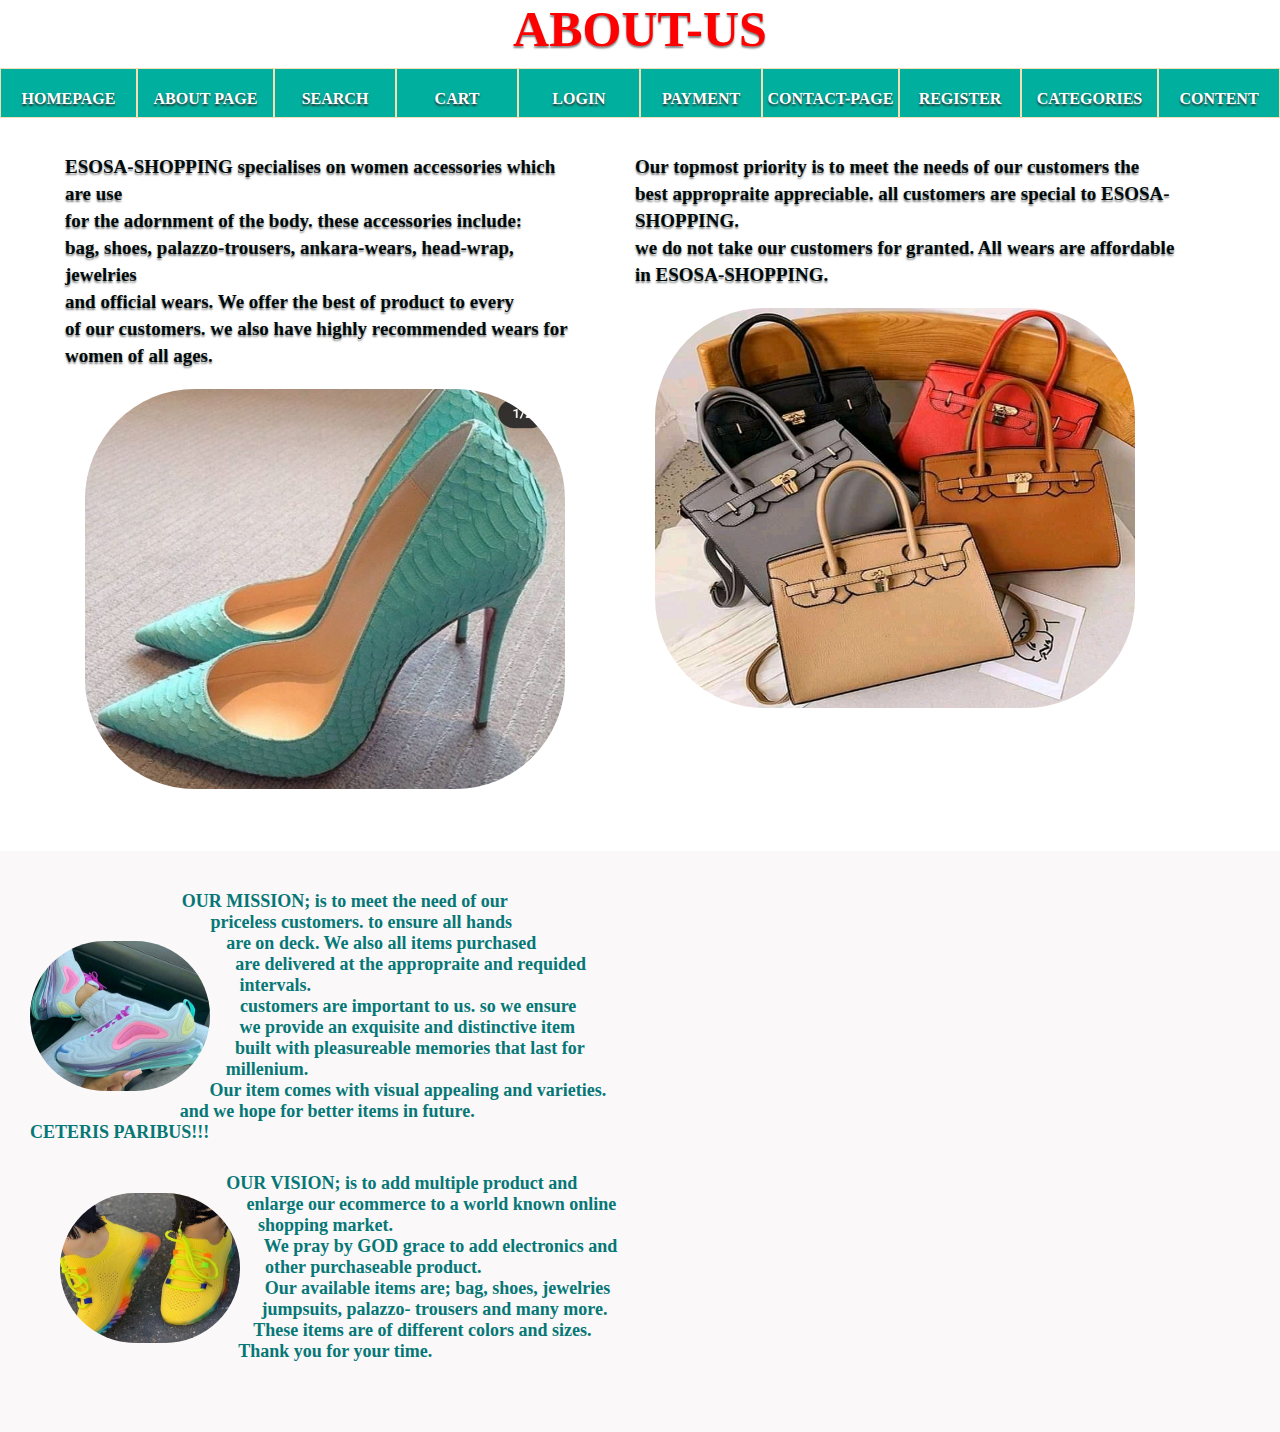
<file: about.html>
<!DOCTYPE html>
<html lang="en">
<head>
    <meta charset="UTF-8">
    <meta name="viewport" content="width=device-width, initial-scale=1.0">
    <title>about page</title>
    <link href="about.css" rel="stylesheet"/>
</head>
<body>
    <h2 class="first-nav">ABOUT-US</h2>
    <div class="nav-bar">
        <ul class="main-nav">
       <a href="../home/index.html"> <li>HOMEPAGE</li></a>
       <a href="../about/about.html"> <li>ABOUT PAGE</li></a>
       <li class="search">SEARCH
        <div class="search-nav">
     <input type="search" placeholder="SEARCH" class="sub-search" id="search">
     </div>
    </li>
            <li>CART</li>
            <li class="register">LOGIN
                <div class="mini-nav">
                    <input type="text" placeholder="ENTER NAME" required="required" class="mini1-nav">
                    <input type="email" placeholder="ENTER EMAIL" required="required" class="mini1-nav">
                    <hr>
                    <button class="btn-reg">LOGIN</button>
    
                </div></li>
                <li class="payment">PAYMENT
                    <div class="mini-pay">
                        <input type="text" placeholder="ENTER AMOUNT" required="required" class="mini1-pay">
                        <input type="text" placeholder="ENTER BANK" required="required" class="mini1-pay">
                        <input type="number" placeholder="ENTER ACCOUNT-NUMBER" required="required" class="mini1-pay">
                        <hr>
                        <button class="btn-pay">MAKE PAYMENT</button></div>
                </li>
        <a href="../contact/contact.html"> <li>CONTACT-PAGE</li></a>
        <li class="register">REGISTER
            <div class="mini-nav">
                <input type="text" placeholder="ENTER NAME" required="required" class="mini1-nav">
                <input type="tel" placeholder="ENTER PHONE-NUMBER" required="required" class="mini1-nav">
                <input type="email" placeholder="ENTER EMAIL" required="required" class="mini1-nav">
                <hr>
                <button class="btn-reg">REGISTER</button>

            </div></li>
         <a href="../categories/a.html"> <li>CATEGORIES 
                <ul class="sub-nav">
                   <li> BAG</li>
                    <li>SHOES
                         <ul class="sub-min-nav">
                             <li>canvas</li>
                             <li>heals</li>
                         </ul>
                         </li>
                   <li> PALAZZO-TROUSERS</li>
                   <li> ANKARA-WEARS</li>
                   <li> JUMPSUITS</li>
                   <li> HEAD-WRAP</li>
                    <li> JEWELRIES
                        <ul class="sub-min-nav">
                            <li>earrings</li>
                             <li>bracelets</li>
                        </ul>
                     </li>
                    <li> OFFICIAL-WEARS </li>
                </ul>
               </li></a>
               <li>CONTENT
                <ul class="sub-nav">
                    <li> RED-ITEM</li>
                     <li>YELLOW-ITEM</li>
                    <li> BLUE-ITEM</li>
                  <li> WHITE-ITEM</li>
                    <li> BLACK-ITEM</li>
                    <li> NUDE-ITEM</li>
                     <li> OTHERS</li>
                 </ul>
               </li>
        </ul>
    
    </div>

<div class="section">
    <div class="section1">
      <p>ESOSA-SHOPPING specialises on women accessories which  are use<br/>
         for the adornment of the body.  these accessories include:<br/>
         bag, shoes, palazzo-trousers, ankara-wears, head-wrap, jewelries<br/>
         and official wears. We offer the best of product to every<br/>
         of our customers. we also have highly recommended  wears for<br/>
         women of all ages.<br/> 
     
      <img src="shoe2.jpg" alt="img2" class="shoe2"/>
    </p>
    </div>
    <div class="section2">
        <p> Our topmost priority is to meet the needs of our customers the<br/>
            best appropraite appreciable. all customers are special to ESOSA-SHOPPING.<br/>
            we do not take our customers for granted. All wears are affordable<br/> 
            in ESOSA-SHOPPING.<br/> 
        
        <img src="bag2.jpg" alt="img22" class="bag2"/>
    </p>
    </div>
    </div>
    <div class="segment">
        <div class="segment1">
            <p class="p1">
                <img src="white.jpg" alt="image" class="pic-seg">
                OUR MISSION; is to meet the need of our<br/>
                 priceless customers. to ensure all hands<br/>
                  are on deck. We also all items purchased <br/>
                  are delivered at the appropraite and  requided<br/>
                 intervals.<br/>
                  customers are important to us. so we ensure<br/> 
                  we provide an exquisite and distinctive item<br/>
                  built with pleasureable memories that last for<br/>
                   millenium. <br/>
                   Our item comes with visual appealing and varieties.<br/>
                  and we hope for better items in future.<br/>
                   CETERIS PARIBUS!!! 
            </p>
            <p class="p2">
                <img src="yel.jpg" alt="image" class="pic2-seg">
                OUR VISION; is to add multiple product and<br/>
                 enlarge our ecommerce to a world known online <br/>
                  shopping market.<br/>
                  We pray by GOD grace to add electronics and <br/>
                 other purchaseable product.<br/>
                  Our available items are; bag, shoes, jewelries<br/>
                  jumpsuits, palazzo- trousers and many more.<br/>
                  These items are of different colors and sizes.<br/>
                   Thank you for your time. 
            </p>
        </div>
     </div>
</body>
</html>
</file>
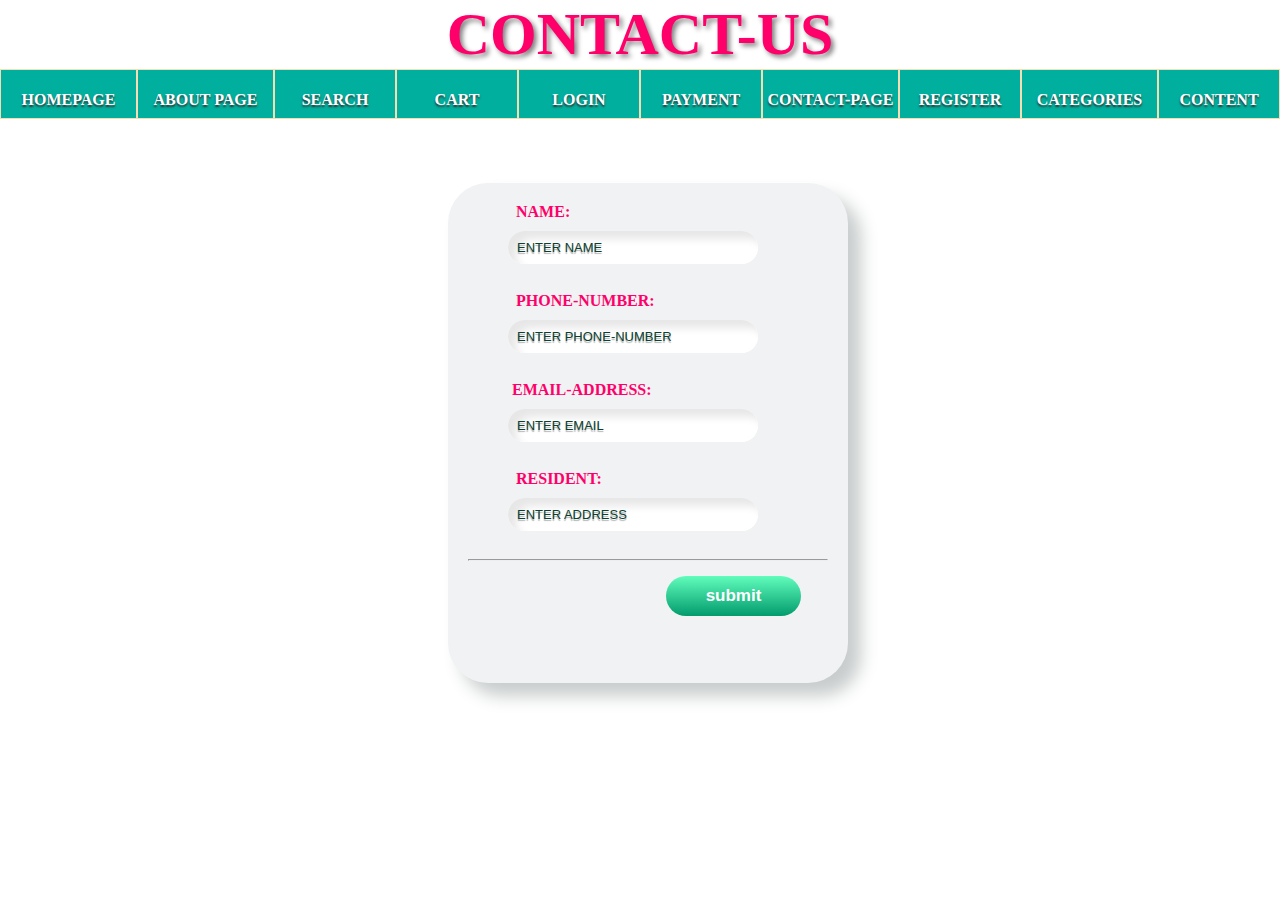
<file: contact.html>
<!DOCTYPE html>
<html lang="en">
<head>
    <meta charset="UTF-8">
    <meta name="viewport" content="width=device-width, initial-scale=1.0">
    <title>contact-page</title>
    <link href="contact.css" rel="stylesheet"/>
</head>
<body>
    <h1 class="header">CONTACT-US</h1>
         <div class="nav-bar">
        <ul class="main-nav">
        <a href="../home/index.html">  <li>HOMEPAGE</li></a>
        <a href="../about/about.html"> <li>ABOUT PAGE</li></a>
        <li class="search">SEARCH
            <div class="search-nav">
         <input type="search" placeholder="SEARCH" class="sub-search" id="search">
         </div>
        </li>
            <li>CART</li>
            <li class="register">LOGIN
                <div class="mini-nav">
                    <input type="text" placeholder="ENTER NAME" required="required" class="mini1-nav">
                    <input type="email" placeholder="ENTER EMAIL" required="required" class="mini1-nav">
                    <hr>
                    <button class="btn-reg">LOGIN</button>
    
                </div></li>
                <li class="payment">PAYMENT
                    <div class="mini-pay">
                        <input type="text" placeholder="ENTER AMOUNT" required="required" class="mini1-pay">
                        <input type="text" placeholder="ENTER BANK" required="required" class="mini1-pay">
                        <input type="number" placeholder="ENTER ACCOUNT-NUMBER" required="required" class="mini1-pay">
                        <hr>
                        <button class="btn-pay">MAKE PAYMENT</button></div>
                </li>
        <a href="../contact/contact.html">  <li>CONTACT-PAGE</li></a>
            <li class="register">REGISTER
            <div class="mini-nav">
                <input type="text" placeholder="ENTER NAME" required="required" class="mini1-nav">
                <input type="tel" placeholder="ENTER PHONE-NUMBER" required="required" class="mini1-nav">
                <input type="email" placeholder="ENTER EMAIL" required="required" class="mini1-nav">
                <hr>
                <button class="btn-reg">REGISTER</button>

            </div></li>
        <a href="../categories/a.html">   <li>CATEGORIES 
                <ul class="sub-nav">
                   <li> BAG</li>
                    <li>SHOES
                         <ul class="sub-min-nav">
                             <li>canvas</li>
                             <li>heals</li>
                         </ul>
                         </li>
                   <li> PALAZZO-TROUSERS</li>
                   <li> ANKARA-WEARS</li>
                   <li> JUMPSUITS</li>
                   <li> HEAD-WRAP</li>
                    <li> JEWELRIES
                        <ul class="sub-min-nav">
                            <li>earrings</li>
                             <li>bracelets</li>
                        </ul>
                     </li>
                    <li> OFFICIAL-WEARS </li>
                </ul>
               </li></a>
               <li>CONTENT
                <ul class="sub-nav">
                    <li> RED-ITEM</li>
                     <li>YELLOW-ITEM</li>
                    <li> BLUE-ITEM</li>
                  <li> WHITE-ITEM</li>
                    <li> BLACK-ITEM</li>
                    <li> NUDE-ITEM</li>
                     <li> OTHERS</li>
                 </ul>
               </li>
        </ul>
    
    </div>
    <div class="form">
       &nbsp; &nbsp; &nbsp; &nbsp; &nbsp; &nbsp; NAME:<br/>
        <input type="name" placeholder="ENTER NAME" required="required" class="form-input"><br/><br/>
        &nbsp; &nbsp; &nbsp; &nbsp; &nbsp; &nbsp; PHONE-NUMBER:<br/>
        <input type="tel" placeholder="ENTER PHONE-NUMBER" required="required" class="form-input"><br/><br/>
        &nbsp; &nbsp; &nbsp; &nbsp; &nbsp; &nbsp;EMAIL-ADDRESS:<br/>
        <input type="email" placeholder="ENTER EMAIL" required="required" class="form-input"><br/><br/>
        &nbsp; &nbsp; &nbsp; &nbsp; &nbsp; &nbsp; RESIDENT:<br/>
        <input type="text" placeholder="ENTER ADDRESS" required="required" class="form-input"><br/><br/>
        <hr>
        <button class="button-submit">submit</button>
    </div>
</body>
</html>
</file>
<file: about.css>
* {
    
    margin: 0;
    padding: 0;
    box-sizing: border-box;
}
.first-nav {
    font-size: 50px;
    color: red;
    text-shadow: 0 2px 2px grey;
    text-align: center;
    margin-bottom: 10px;
}

.main-nav {
    list-style: none;
    margin: 0px;
    width: 100%; 
    background: rgb(148, 146, 146);
    text-decoration: none; 
    display: flex;
    flex-direction: row;  
}
.main-nav li {
    border-left: 2px solid springgreen;
    background: #00af9d ;
    border: 1px solid wheat;
    text-align: center;
    float: left;
    line-height: 60px;
    width: 137px;
    height: 50px;
    color: white;
    font-weight: bolder;
    position: relative;
    font-size: 16px;
    text-shadow: 0 2px 2px rgb(49, 48, 48);
    
}
.main-nav li:hover{
    background: springgreen;
    transition: 1s;
}
.sub-nav {
    display: none;
    z-index: 9999;
}
.sub-nav li {
    font-size: 12px;

}
.sub-nav li:hover{
    background: teal;
    color: white;
    font-weight: bold;
    text-shadow: 0 2px 2px rgb(54, 52, 52);
}
.main-nav li:hover > .sub-nav{
    display: block;
    z-index: 99;
   
}

.sub-min-nav{
    display: none;
}

.sub-nav li:hover > .sub-min-nav{
    display: block;
}
 
.sub-min-nav{
    top: 15px;
    right: -30px;
    position: absolute;
    width: 30px;
}
.section {
    display: flex;
    flex-direction: row;
    margin: 10px 40px;
}
.section1 > p {
    height: 50%;
    font-size: 19px;
    text-shadow: 0 2px 2px gray;
    line-height: 27px;
    padding: 25px;
    color: rgb(1, 10, 10);
    font-weight: bolder;

}
.section2 > p {
    height: 50%;
    font-size: 19px;
    text-shadow: 0 2px 2px gray;
    line-height: 27px;
    padding: 25px;
    color: rgb(0, 10, 10);
    font-weight: bolder;
}
.shoe2 {
    height: 400px;
    width: 480px;
    margin: 20px;
   border-radius: 110px;
}
.bag2 {
    height: 400px;
    width: 480px;
    margin: 20px;
    border-radius: 110px;
}


.mini-nav {
    width: 220px;
    height: 300px;
    background: rgb(227, 228, 226);   
    border-radius: 10px; 
    padding: 11px;
    display: none;
   
}
.mini1-nav {
    outline: transparent;
    padding: 11px;
    border: none;
    box-shadow: inset 8px 8px 8px #d1cfcf,
    inset -8px -8px 8px #ffffff;   
    border-radius: 10px; 
    font-size: 13px;
    text-shadow: 0 2px 1px rgb(180, 178, 178);
   

}
.mini1-nav::placeholder {
    color: rgb(206, 10, 36);
    font-weight: bold;
}
.btn-reg {
    width: 125px;
    background: linear-gradient(to top, rgb(4, 175, 89), springgreen);
    color: white;
    font-size: 13px;
    font-weight: bold;
    border-radius: 40px;
    height: 32px;
    cursor: pointer;
    outline: none;
    border: none;
}
.register:hover .mini-nav {
    display: block;
}

.search-nav {
    width: 220px;
    height: 90px;
    background: #f1f1ee; 
    border-radius: 20px; 
    padding: 11px;
    position: absolute;
    left: -30px;
    display: none;
   
}
.sub-search {
    outline: transparent;
    padding: 8px;
    border: none;
    box-shadow: inset 8px 8px 8px #b6b3b3,
    inset -8px -8px 8px #ffffff;   
    border-radius: 8px; 
    font-size: 11px;
    text-shadow: 0 2px 1px rgb(180, 178, 178);

}
.sub-search::placeholder {
    color: rgb(66, 184, 158);
    font-weight: bold;
}
.search:hover .search-nav {
    display: block;
}
.mini-pay {
    width: 220px;
    height: 300px;
    background: rgb(227, 228, 226);   
    border-radius: 10px; 
    border: 3px solid rgb(255, 252, 252);
    padding: 11px;
    display: none;
   
}
.mini1-pay {
    outline: transparent;
    padding: 11px;
    border: none;
    box-shadow: inset 8px 8px 8px #d1cfcf,
    inset -8px -8px 8px #ffffff;   
    border-radius: 10px; 
    font-size: 13px;
    text-shadow: 0 2px 1px rgb(180, 178, 178);
   

}
.mini1-pay::placeholder {
    color: rgb(28, 158, 28);
    font-weight: bold;
}
.btn-pay {
    width: 125px;
    background: linear-gradient(to top, rgb(97, 243, 170), rgb(13, 155, 84));
    color: white;
    font-size: 13px;
    font-weight: bold;
    border-radius: 40px;
    height: 32px;
    cursor: pointer;
    outline: none;
    border: none;
}
.payment:hover .mini-pay {
    display: block;
}
.segment {
    background: rgb(250, 248, 248);
    width: 100%;
    padding: 40px 30px;
    display: flex;
    flex-direction: column;
    
}
.segment1 > .p1 {
    padding: 0;
    text-align: justify;
    font-weight: bolder;
    color: rgb(6, 119, 119);
    font-size: 18px;
   
}
.segment1 > .p2 {
    margin: 30px;
    padding: 0;
    text-align: justify; 
    font-weight: bolder;
    color: rgb(6, 119, 119);
    font-size: 18px;
}
.pic-seg {
    width: 180px;
    height: 150px;
    float: left;
    border-radius: 100px;
    shape-outside: circle();
    margin: 50px 30px 30px 0;

}
.pic2-seg {
    width: 180px;
    height: 150px;
    border-radius: 100px;
    float: left;
    shape-outside: circle();
    margin: 20px 30px 30px 0;
    
}
</file>
<file: contact.css>
* {
    
    margin: 0;
    padding: 0;
    box-sizing: border-box;
}
.body {
    background: #ecf0f3;
}

.header {
    color: rgb(255, 0, 106);
    text-align: center;
    font-size: 60px;
    font-weight: bolder;
    text-shadow: 3px 3px 5px gray;
}



.main-nav {
    list-style: none;
    margin: 0px;
    width: 100%; 
    background: rgb(148, 146, 146);
    text-decoration: none;
    display: flex;
    flex-direction: row;   
}
.main-nav li {
    border-left: 2px solid springgreen;
    background: #00af9d ;
    border: 1px solid wheat;
    text-align: center;
    float: left;
    line-height: 60px;
    width: 137px;
    height: 50px;
    color: white;
    font-weight: bolder;
    position: relative;
    font-size: 16px;
    text-shadow: 0 2px 2px rgb(49, 48, 48);
    
}
.main-nav li:hover{
    background: springgreen;
    transition: 1s;
}
.sub-nav {
    display: none;
    z-index: 9999;
}
.sub-nav li {
    font-size: 12px;

}
.sub-nav li:hover{
    background: teal;
    color: white;
    font-weight: bold;
    text-shadow: 0 2px 2px rgb(54, 52, 52);
}
.main-nav li:hover > .sub-nav{
    display: block;
    z-index: 99;
   
}

.sub-min-nav{
    display: none;
}

.sub-nav li:hover > .sub-min-nav{
    display: block;
}
 
.sub-min-nav{
    top: 15px;
    right: -30px;
    position: absolute;
    width: 30px;
}
.form {
    margin-top: 5%;
    margin-left: 35%;
    height: 500px;
    color: rgb(255, 0, 106);
    font-weight: bold;
    width: 400px;
    background: #f0f2f3;
    padding: 20px;  
    box-shadow:  13px 13px 17px #c8cccc,
                 -13px -13px 17px #ffffff;   
    border-radius: 40px; 
}
.form-input {
    margin: 10px 40px;
    width: 250px;
    outline: transparent;
    padding: 9px;
    border: none;
    box-shadow: inset 8px 8px 8px #e7e7e7,
    inset -8px -8px 8px #ffffff;   
    border-radius: 40px; 
    color: rgb(21, 80, 60);
    font-size: 13px;
    text-shadow: 0 2px 1px rgb(180, 178, 178);
}
.form-input::placeholder {
    color: rgb(11, 63, 47);
}
.button-submit {
    margin: 15px;
    margin-left: 55%;
    width: 135px;
    background: linear-gradient(to top, rgb(2, 155, 109), rgb(97, 253, 188));
    color: white;
    font-size: 17px;
    font-weight: bold;
    border-radius: 40px;
    height: 40px;
    cursor: pointer;
    outline: none;
    border: none;
}
.button-submit:hover {
    background: linear-gradient(to top, rgb(206, 10, 36), rgb(248, 40, 85));  
}
.mini-nav {
    width: 220px;
    height: 300px;
    background: rgb(227, 228, 226);   
    border-radius: 10px; 
    padding: 11px;
    display: none;
   
}
.mini1-nav {
    outline: transparent;
    padding: 11px;
    border: none;
    box-shadow: inset 8px 8px 8px #d1cfcf,
    inset -8px -8px 8px #ffffff;   
    border-radius: 10px; 
    font-size: 13px;
    text-shadow: 0 2px 1px rgb(180, 178, 178);
   

}
.mini1-nav::placeholder {
    color: rgb(206, 10, 36);
    font-weight: bold;
}
.btn-reg {
    width: 125px;
    background: linear-gradient(to top, rgb(4, 175, 89), springgreen);
    color: white;
    font-size: 13px;
    font-weight: bold;
    border-radius: 40px;
    height: 32px;
    cursor: pointer;
    outline: none;
    border: none;
}
.register:hover .mini-nav {
    display: block;
}
.search-nav {
    width: 220px;
    height: 90px;
    background: #f1f1ee; 
    border-radius: 20px; 
    padding: 11px;
    position: absolute;
    left: -30px;
    display: none;
   
}
.sub-search {
    outline: transparent;
    padding: 8px;
    border: none;
    box-shadow: inset 8px 8px 8px #b6b3b3,
    inset -8px -8px 8px #ffffff;   
    border-radius: 8px; 
    font-size: 11px;
    text-shadow: 0 2px 1px rgb(180, 178, 178);

}
.sub-search::placeholder {
    color: rgb(66, 184, 158);
    font-weight: bold;
}
.search:hover .search-nav {
    display: block;
}
.mini-pay {
    width: 220px;
    height: 300px;
    background: rgb(227, 228, 226);   
    border-radius: 10px; 
    border: 3px solid rgb(255, 252, 252);
    padding: 11px;
    display: none;
   
}
.mini1-pay {
    outline: transparent;
    padding: 11px;
    border: none;
    box-shadow: inset 8px 8px 8px #d1cfcf,
    inset -8px -8px 8px #ffffff;   
    border-radius: 10px; 
    font-size: 13px;
    text-shadow: 0 2px 1px rgb(180, 178, 178);
   

}
.mini1-pay::placeholder {
    color: rgb(28, 158, 28);
    font-weight: bold;
}
.btn-pay {
    width: 125px;
    background: linear-gradient(to top, rgb(97, 243, 170), rgb(13, 155, 84));
    color: white;
    font-size: 13px;
    font-weight: bold;
    border-radius: 40px;
    height: 32px;
    cursor: pointer;
    outline: none;
    border: none;
}
.payment:hover .mini-pay {
    display: block;
}
</file>
